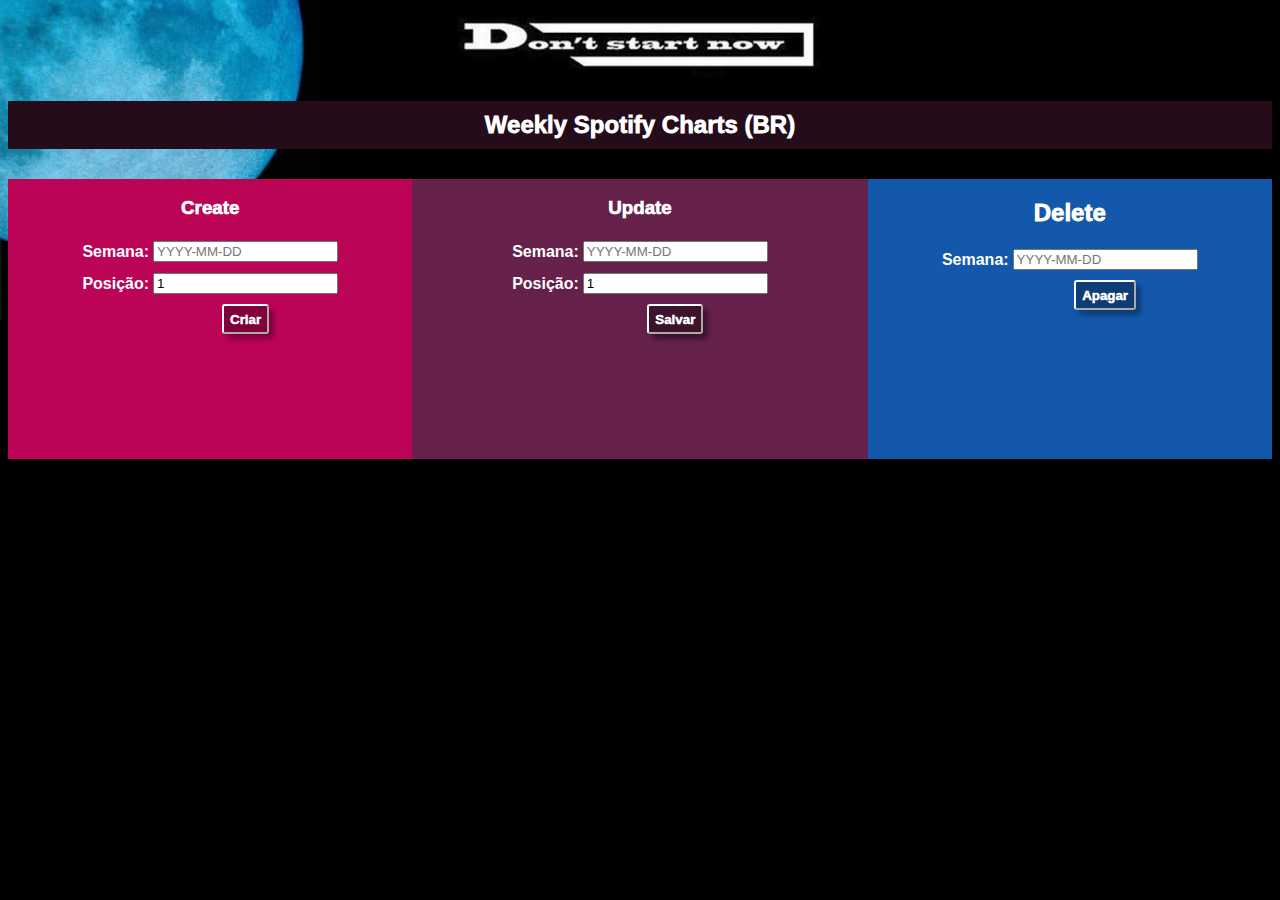
<file: target/classes/site/index.html>
<!DOCTYPE html>
<html>
<head>
    <meta charset="utf-8">
    <meta name="viewport" content="width=1024px, initial-scale=1, user-scalable=yes">
    <title>#StreamDontStartNow</title>
    <!-- ESTILOS -->
    <link rel="stylesheet" type="text/css" href="./style.css">
    <!-- SCRIPTS -->
    <script src="https://d3js.org/d3.v4.js"></script>
    <script src="./local.js"></script>
    
</head>

<body id="body">
    
<center>
    <a href="https://open.spotify.com/track/6WrI0LAC5M1Rw2MnX2ZvEg?si=rQ7JGqJLQWenqLkjQyrnHA">
        <img src="./logo.png" id="logo">
    </a>
    <h2 id="graphic-name">Weekly Spotify Charts (BR)</h2>
    <div id="term"></div>
    <div id="my_dataviz"></div>
    <style>
    .myCircle:hover {
      stroke: #f2b8d4;
    }
    </style>
</center>

<!-- DELETE -->
<div id = "rightbox">
    <center>
        <h2 style="font-weight:1000">Delete</h2>
        <table>
            <tr>
                <td><b>Semana:</b></td>
                <td><input type="text/javascript" id="txtSemana_del" placeholder="YYYY-MM-DD"></td>
            </tr>
            <tr><td></td><td style="padding-top: 2px"><center><input type="button" onclick="apagarChart()" value="Apagar" id="apagar"></center></td></tr>
        </table>
    </center>
</div>
<script>
    const textoSemana_del = document.querySelector("#txtSemana_del");

    async function apagarChart() {
            const URL = `/api/charts/${textoSemana_del.value}`;
            const deleteRequest = {
            method:'DELETE'
        };
        try {
            fetch(URL, deleteRequest).then(resposta => confirm("Atualizado")?location.reload():location.reload());
            } catch (e) {
            corpoTabela.innerHTML = e;
            }
        }
    
</script>

<!-- CREATE -->
<div id = "leftbox">
    <center>
        <h3 style="font-weight:1000">Create</h3>
        <table>
            <tr>
                <td><b>Semana:</b></td>
                <td><input type="text/javascript" id="txtSemana" placeholder="YYYY-MM-DD"></td>
            </tr>
            <tr >
                <td style="padding-top: 8px"><b>Posição:</b></td>
                <td style="padding-top: 8px"><input type="number" id="txtPosicao" value="1"></td>
            </tr>
            <tr><td></td><td style="padding-top: 2px"><center><input type="button" onclick="criarChart()" value="Criar" id="criar"></center></td></tr>
        </table>
    </center>
</div>   
<script>
    const textoSemana = document.querySelector("#txtSemana");
    const textoPosicao = document.querySelector("#txtPosicao");

    function mostrarMensagem(teste) {
        confirm("Atualizado")?location.reload():location.reload();
    }

    async function criarChart() {
    const URL = "/api/charts";
    const dadosCharts = {
        "week": textoSemana.value,
        "position": textoPosicao.value
    };

    const postRequest = {
    method:'POST',
    body: JSON.stringify(dadosCharts),
    headers: { 'Content-type': 'application/json;charset=UTF-8' }
    };
        try {
            fetch(URL, postRequest).then(resposta => resposta.json()).then(jsonResponse => mostrarMensagem(jsonResponse));
        } catch (e) {
        corpoTabela.innerHTML = e;
        }
        }
</script>

<!-- UPDATE -->
<div id = "middlebox">
    <center>
        <h3 style="font-weight:1000">Update</h3>
        <table>
            <tr>
                <td><b>Semana:</b></td>
                <td><input type="text/javascript" id="txtSemana_upd" placeholder="YYYY-MM-DD"></td>
            </tr>
            <tr >
                <td style="padding-top: 8px"><b>Posição:</b></td>
                <td style="padding-top: 8px"><input type="number" id="txtPosicao_upd" value="1"></td>
            </tr>
            <tr><td></td><td style="padding-top: 2px"><center><input type="button" onclick="atualizarChart()" value="Salvar" id="atualizar"></center></td></tr>
        </table>
    </center>
</div>
<script>
    const textoPosicao_upd = document.querySelector("#txtPosicao_upd");
    const textoSemana_upd = document.querySelector("#txtSemana_upd");

    async function atualizarChart() {
            const URL = '/api/charts/';
            const dadosCharts = {
            'position': textoPosicao_upd.value,
            'week': textoSemana_upd.value
            };
        const putRequest = {
            method:'PUT',
            body: JSON.stringify(dadosCharts),
            headers: { 'Content-type': 'application/json;charset=UTF-8' }
            };
            try {
            fetch(URL, putRequest).then(resposta => resposta.json()).then(jsonResponse => (confirm("Atualizado")?location.reload():location.reload()));
            } catch (e) {
            corpoTabela.innerHTML = e;
            }
        }
        
</script>

<!-- SCRIPTS -->
<script src="local.js"></script>

</body>
</html>
</file>
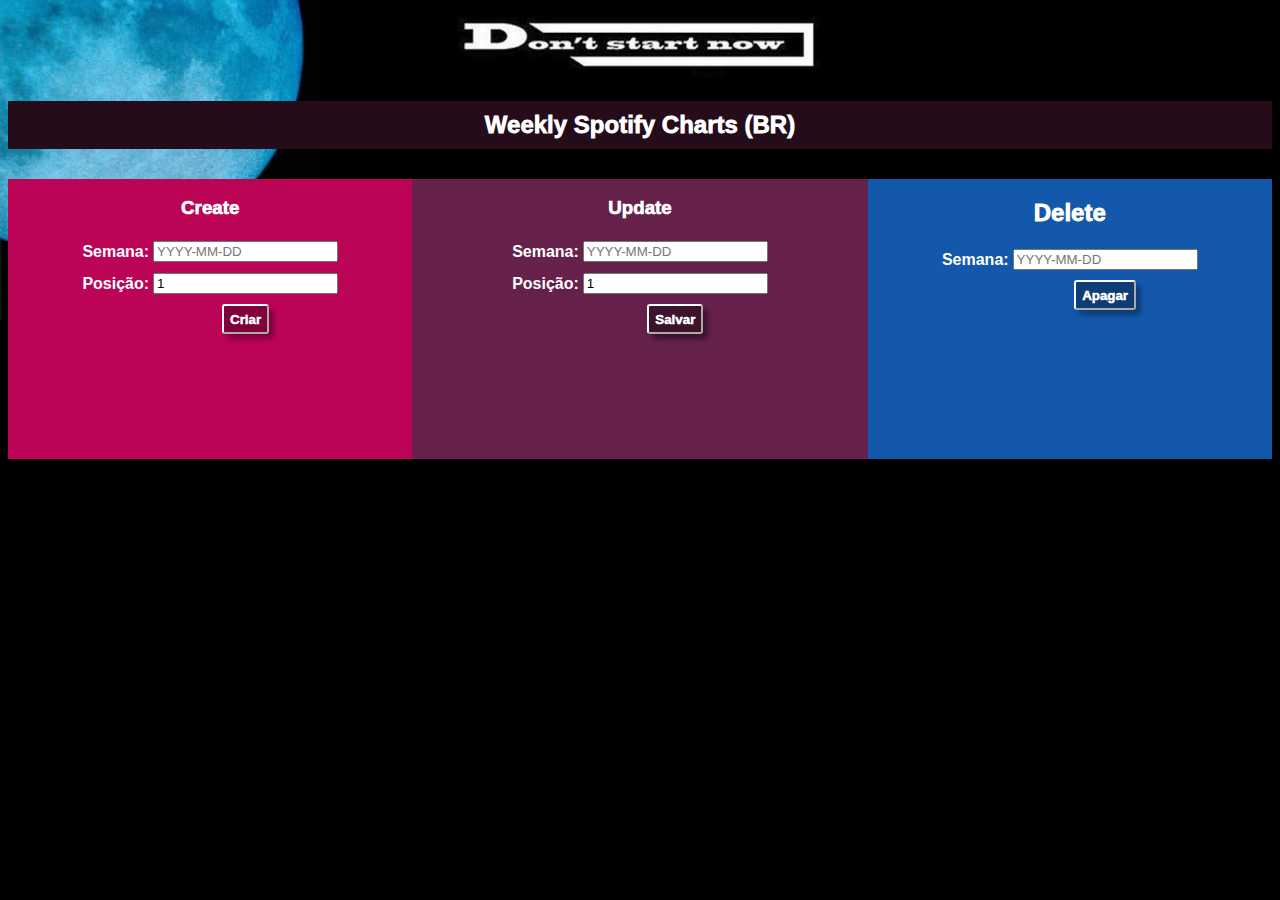
<file: src/main/resources/site/index.html>
<!DOCTYPE html>
<html>
<head>
    <meta charset="utf-8">
    <meta name="viewport" content="width=1024px, initial-scale=1, user-scalable=yes">
    <title>#StreamDontStartNow</title>
    <!-- ESTILOS -->
    <link rel="stylesheet" type="text/css" href="./style.css">
    <!-- SCRIPTS -->
    <script src="https://d3js.org/d3.v4.js"></script>
    <script src="./local.js"></script>
    
</head>

<body id="body">
    
<center>
    <a href="https://open.spotify.com/track/6WrI0LAC5M1Rw2MnX2ZvEg?si=rQ7JGqJLQWenqLkjQyrnHA">
        <img src="./logo.png" id="logo">
    </a>
    <h2 id="graphic-name">Weekly Spotify Charts (BR)</h2>
    <div id="term"></div>
    <div id="my_dataviz"></div>
</center>

<!-- DELETE -->
<div id = "rightbox">
    <center>
        <h2 style="font-weight:1000">Delete</h2>
        <table>
            <tr>
                <td><b>Semana:</b></td>
                <td><input type="text/javascript" id="txtSemana_del" placeholder="YYYY-MM-DD"></td>
            </tr>
            <tr><td></td><td style="padding-top: 2px"><center><input type="button" onclick="apagarChart()" value="Apagar" id="apagar"></center></td></tr>
        </table>
    </center>
</div>
<script>
    const textoSemana_del = document.querySelector("#txtSemana_del");

    async function apagarChart() {
            const URL = `/api/charts/${textoSemana_del.value}`;
            const deleteRequest = {
            method:'DELETE'
        };
        try {
            fetch(URL, deleteRequest).then(resposta => confirm("Atualizado")?location.reload():location.reload());
            } catch (e) {
            corpoTabela.innerHTML = e;
            }
        }
    
</script>

<!-- CREATE -->
<div id = "leftbox">
    <center>
        <h3 style="font-weight:1000">Create</h3>
        <table>
            <tr>
                <td><b>Semana:</b></td>
                <td><input type="text/javascript" id="txtSemana" placeholder="YYYY-MM-DD"></td>
            </tr>
            <tr >
                <td style="padding-top: 8px"><b>Posição:</b></td>
                <td style="padding-top: 8px"><input type="number" id="txtPosicao" value="1"></td>
            </tr>
            <tr><td></td><td style="padding-top: 2px"><center><input type="button" onclick="criarChart()" value="Criar" id="criar"></center></td></tr>
        </table>
    </center>
</div>   
<script>
    const textoSemana = document.querySelector("#txtSemana");
    const textoPosicao = document.querySelector("#txtPosicao");

    function mostrarMensagem(teste) {
        confirm("Atualizado")?location.reload():location.reload();
    }

    async function criarChart() {
    const URL = "/api/charts";
    const dadosCharts = {
        "week": textoSemana.value,
        "position": textoPosicao.value
    };

    const postRequest = {
    method:'POST',
    body: JSON.stringify(dadosCharts),
    headers: { 'Content-type': 'application/json;charset=UTF-8' }
    };
        try {
            fetch(URL, postRequest).then(resposta => resposta.json()).then(jsonResponse => mostrarMensagem(jsonResponse));
        } catch (e) {
        corpoTabela.innerHTML = e;
        }
        }
</script>

<!-- UPDATE -->
<div id = "middlebox">
    <center>
        <h3 style="font-weight:1000">Update</h3>
        <table>
            <tr>
                <td><b>Semana:</b></td>
                <td><input type="text/javascript" id="txtSemana_upd" placeholder="YYYY-MM-DD"></td>
            </tr>
            <tr >
                <td style="padding-top: 8px"><b>Posição:</b></td>
                <td style="padding-top: 8px"><input type="number" id="txtPosicao_upd" value="1"></td>
            </tr>
            <tr><td></td><td style="padding-top: 2px"><center><input type="button" onclick="atualizarChart()" value="Salvar" id="atualizar"></center></td></tr>
        </table>
    </center>
</div>
<script>
    const textoPosicao_upd = document.querySelector("#txtPosicao_upd");
    const textoSemana_upd = document.querySelector("#txtSemana_upd");

    async function atualizarChart() {
            const URL = '/api/charts/';
            const dadosCharts = {
            'position': textoPosicao_upd.value,
            'week': textoSemana_upd.value
            };
        const putRequest = {
            method:'PUT',
            body: JSON.stringify(dadosCharts),
            headers: { 'Content-type': 'application/json;charset=UTF-8' }
            };
            try {
            fetch(URL, putRequest).then(resposta => resposta.json()).then(jsonResponse => (confirm("Atualizado")?location.reload():location.reload()));
            } catch (e) {
            corpoTabela.innerHTML = e;
            }
        }
        
</script>

<!-- SCRIPTS -->
<script src="local.js"></script>

</body>
</html>
</file>
<file: target/classes/site/style.css>
body{
    background-image: url(background.png);
    background-repeat: no-repeat;
    background-color: black;
    color: white;
    font-family: Arial;
}

#logo{
    width:30%;
}

#graphic-name{
    background-color: #250C1B;
    padding: 10px;
    font-weight:1000;
}

#criar{
    box-shadow: 5px 5px 5px #81013b;
    border-radius: 3px;
    background-color: #81013b;
    border-color: white;
    height:30px;
    color: white;
    font-weight: 1000;
    text-align: center;
    margin-top: 5px;
}

#atualizar{
    box-shadow: 5px 5px 5px #3c132b;
    border-radius: 3px;
    background-color: #3c132b;
    border-color: white;
    height:30px;
    color: white;
    font-weight: 1000;
    text-align: center;
    margin-top: 5px;
}

#apagar{
    box-shadow: 5px 5px 5px #0e3c75;
    border-radius: 3px;
    background-color: #0e3c75;
    border-color: white;
    height:30px;
    color: white;
    font-weight: 1000;
    text-align: center;
    margin-top: 5px;
}

#leftbox { 
    float:left;  
    background:#bc0457; 
    width:32%; 
    height:280px;
    margin-top: 10px;
} 

#middlebox { 
    float:left;  
    background:#66214a; 
    width:36%; 
    height:280px; 
    margin-top: 10px;
} 

#rightbox{ 
    float:right; 
    background:#1458ac; 
    width:32%; 
    height:280px; 
    margin-top: 10px;
}
</file>
<file: src/main/resources/site/style.css>
body{
    background-image: url(background.png);
    background-repeat: no-repeat;
    background-color: black;
    color: white;
    font-family: Arial;
}

#logo{
    width:30%;
}

#graphic-name{
    background-color: #250C1B;
    padding: 10px;
    font-weight:1000;
}

#criar{
    box-shadow: 5px 5px 5px #81013b;
    border-radius: 3px;
    background-color: #81013b;
    border-color: white;
    height:30px;
    color: white;
    font-weight: 1000;
    text-align: center;
    margin-top: 5px;
}

#atualizar{
    box-shadow: 5px 5px 5px #3c132b;
    border-radius: 3px;
    background-color: #3c132b;
    border-color: white;
    height:30px;
    color: white;
    font-weight: 1000;
    text-align: center;
    margin-top: 5px;
}

#apagar{
    box-shadow: 5px 5px 5px #0e3c75;
    border-radius: 3px;
    background-color: #0e3c75;
    border-color: white;
    height:30px;
    color: white;
    font-weight: 1000;
    text-align: center;
    margin-top: 5px;
}

#leftbox { 
    float:left;  
    background:#bc0457; 
    width:32%; 
    height:280px;
    margin-top: 10px;
} 

#middlebox { 
    float:left;  
    background:#66214a; 
    width:36%; 
    height:280px; 
    margin-top: 10px;
} 

#rightbox{ 
    float:right; 
    background:#1458ac; 
    width:32%; 
    height:280px; 
    margin-top: 10px;
}
</file>
